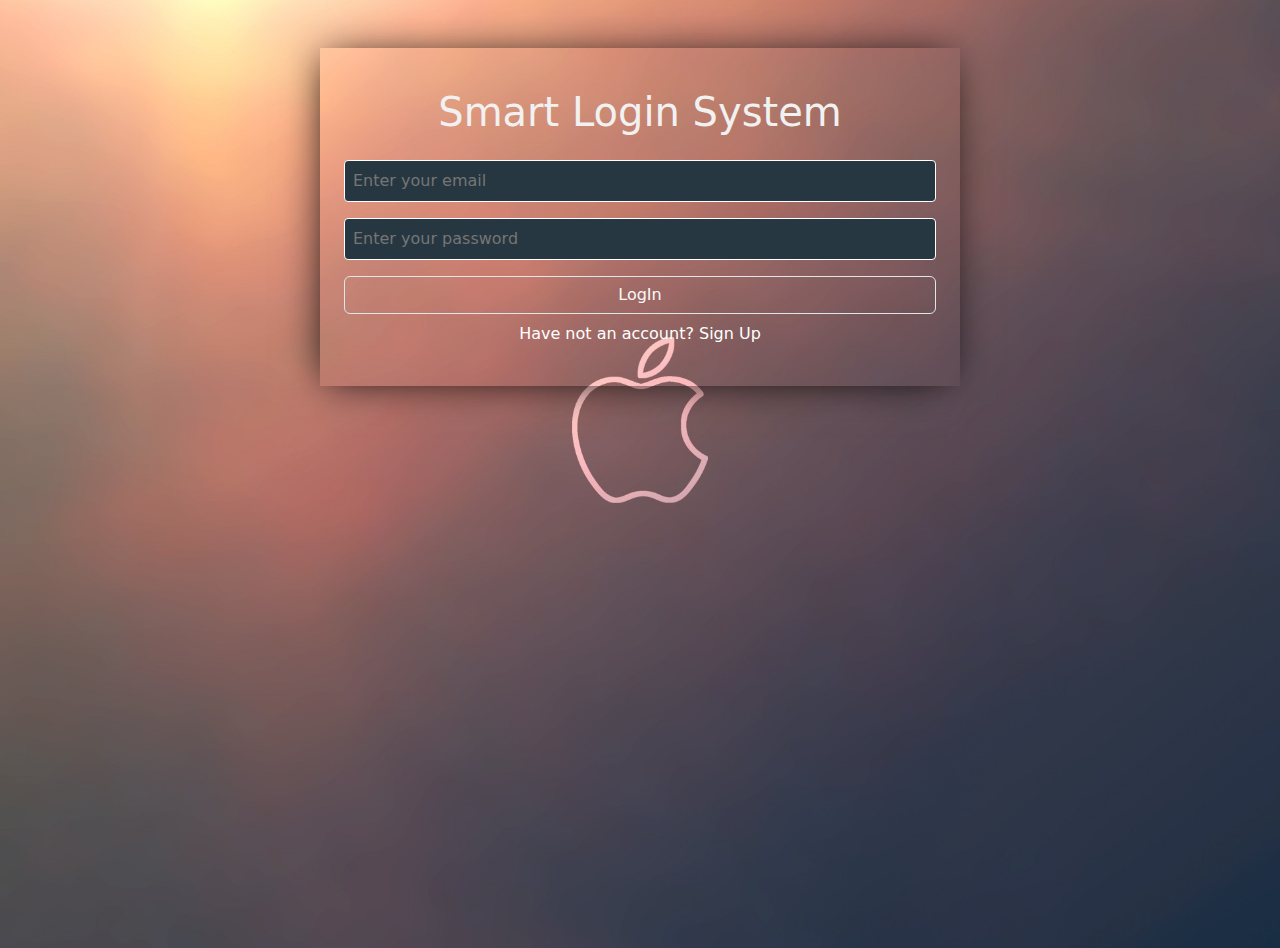
<file: index.html>
<!DOCTYPE html>
<html lang="en">

<head>
    <meta charset="UTF-8">
    <meta name="viewport" content="width=device-width, initial-scale=1.0">
    <link rel="stylesheet" href="Css/all.min.css">
    <link rel="stylesheet" href="Css/bootstrap.min.css">
    <link rel="stylesheet" href="Css/main.css">
    <title>Smart Login</title>
</head>

<body>
    <div class="my-5 box d-flex flex-column m-auto  p-4 text-center ">
        <h2 class="my-3">Smart Login System</h2>
        <input class="my-2 p-2 rounded-1" id="signInEmail" type="email" placeholder="Enter your email">
        <input class="my-2 p-2 rounded-1" id="signInPass" type="password" placeholder="Enter your password">
        <div id="check">

        </div>
        <button id="logBtn" class="btn login-btn my-2">LogIn</button>
        <p> Have not an account? <a class="my-2" href="signup.html" id="signUp">Sign Up</a></p>
    </div>

    <script src="Js/all.min.js"></script>
    <script src="Js/bootstrap.bundle.min.js"></script>
    <script src="Js/index.js"></script>
</body>

</html>
</file>
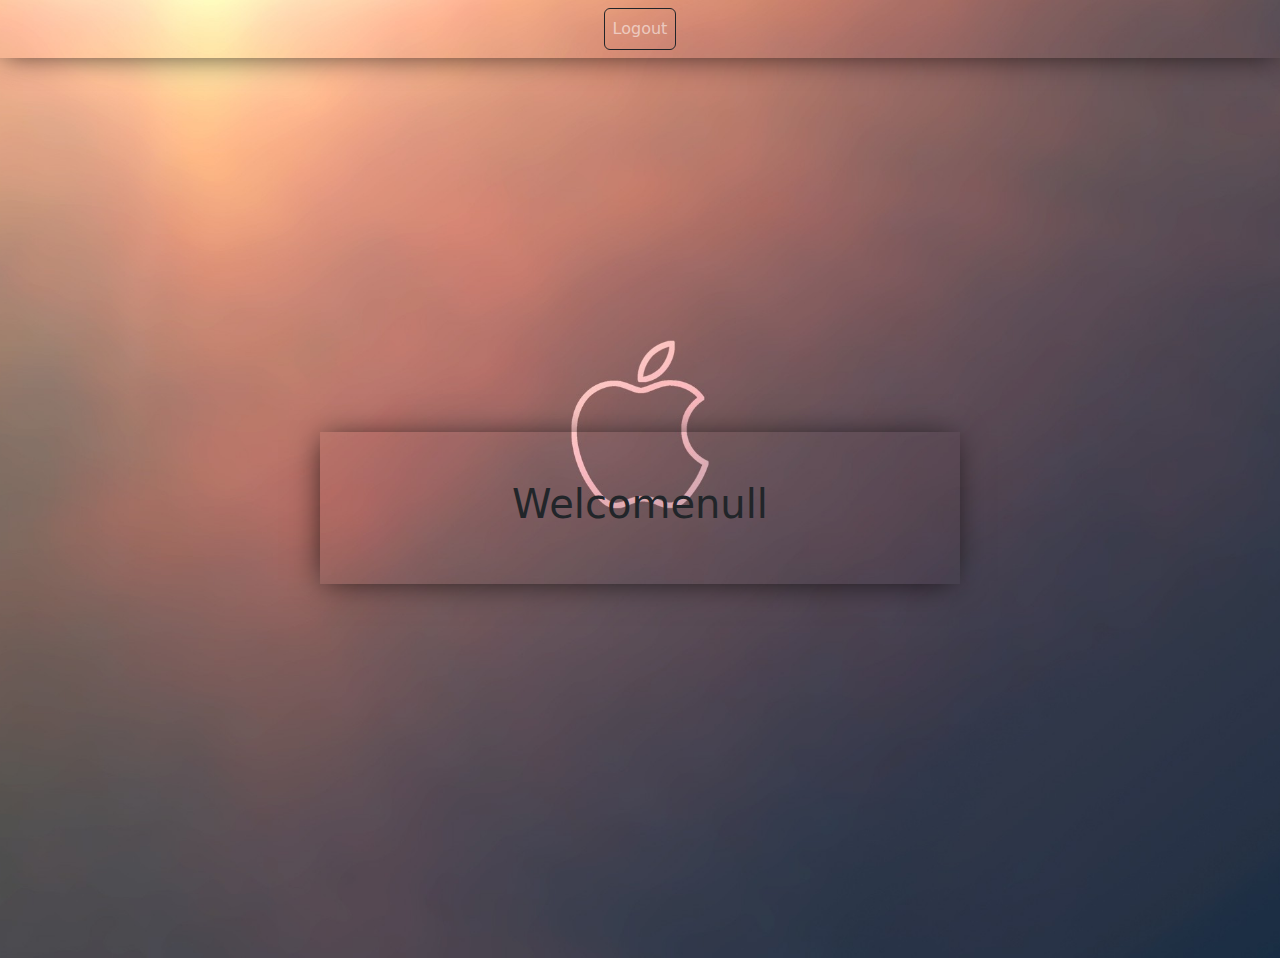
<file: home.html>
<!DOCTYPE html>
<html lang="en">

<head>
    <meta charset="UTF-8">
    <meta name="viewport" content="width=device-width, initial-scale=1.0">
    <link rel="stylesheet" href="Css/all.min.css">
    <link rel="stylesheet" href="Css/bootstrap.min.css">
    <link rel="stylesheet" href="Css/main.css">
    <title>Smart Login</title>
</head>

<body id="home">
    <nav class="navbar navbar-expand-lg navbar-dark nav-bar">
        <div class="container">
            <button class="navbar-toggler" type="button" data-toggle="collapse" data-target="#navbarSupportedContent"
                aria-controls="navbarSupportedContent" aria-expanded="false" aria-label="Toggle navigation">
                <span class="navbar-toggler-icon"></span>
            </button>
            <div class="collapse navbar-collapse" id="navbarSupportedContent">
                <ul class="navbar-nav mx-auto">
                    <li class="nav-item ">
                        <a class="nav-link btn btn-outline-dark " href="index.html">Logout</a>
                    </li>
                </ul>
            </div>
        </div>
    </nav>
    <div class="d-flex justify-content-center text-center vh-100 align-items-center">
        <div id="homeUser" class="welcome w-50 p-5 ">

        </div>
    </div>
    <script src="Js/all.min.js"></script>
    <script src="Js/bootstrap.bundle.min.js"></script>
    <script src="Js/index.js"></script>
</body>

</html>
</file>
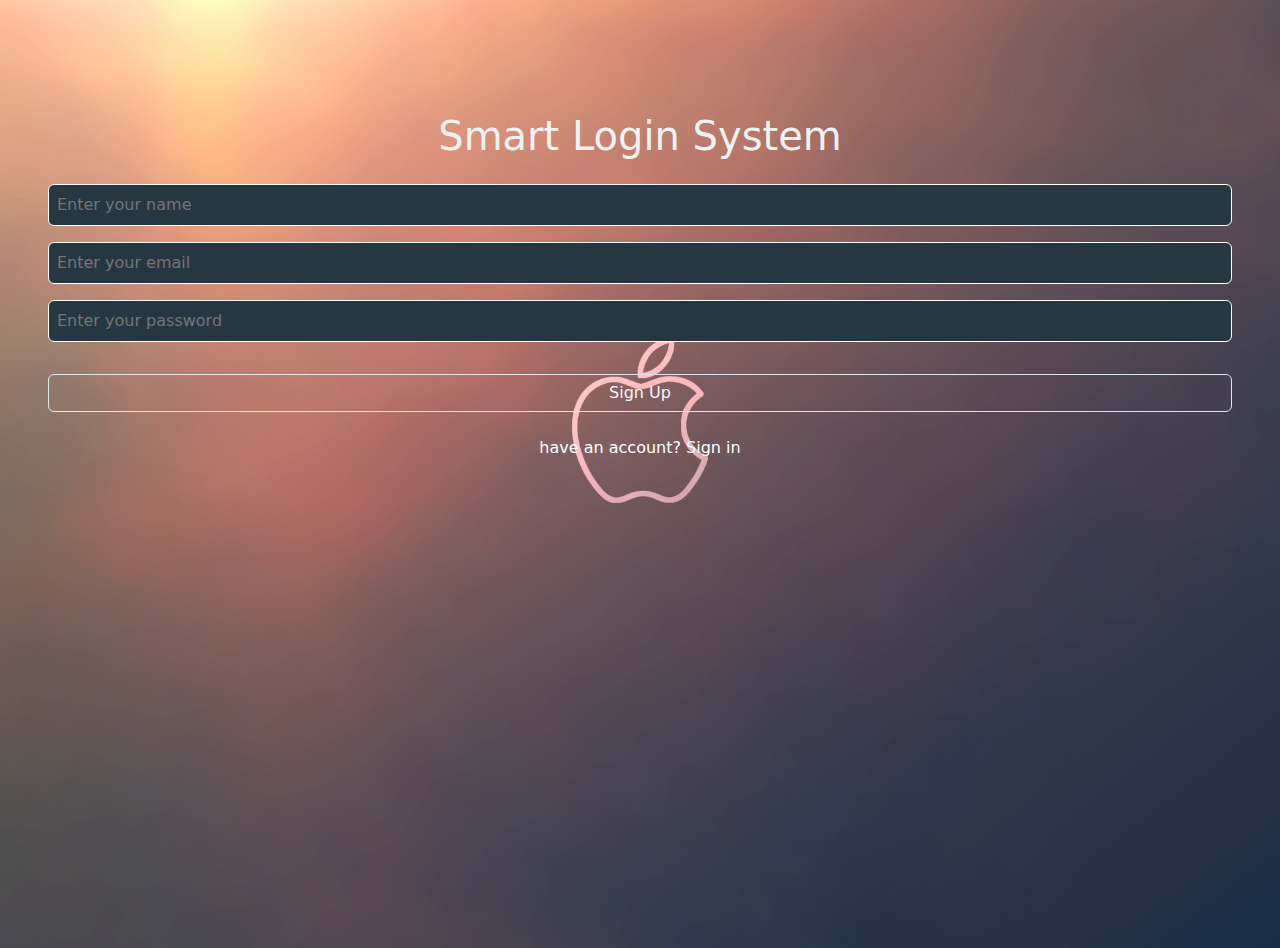
<file: signup.html>
<!DOCTYPE html>
<html lang="en">

<head>
    <meta charset="UTF-8">
    <meta name="viewport" content="width=device-width, initial-scale=1.0">
    <link rel="stylesheet" href="Css/all.min.css">
    <link rel="stylesheet" href="Css/bootstrap.min.css">
    <link rel="stylesheet" href="Css/main.css">
    <title>Smart Login</title>
</head>

<body id="signUp">
    <div class="system-info d-flex my-5 m-auto text-center flex-column p-5">
        <h2 class="my-3">Smart Login System</h2>
        <input class="my-2 p-2 rounded-2" id="signName" type="text" placeholder="Enter your name">
        <input class="my-2 p-2 rounded-2" id="signEmail" type="text" placeholder="Enter your email">
        <input class="my-2 p-2 rounded-2" id="signPassword" type="password" placeholder="Enter your password">
        <div id="exist">
        </div>
        <button id="signBtn" class="btn login-btn my-4">Sign Up</button>
        <p>have an account? <a class="my-2" href="index.html" id="signUp">Sign in</a></p>
    </div>

    <script src="Js/all.min.js"></script>
    <script src="Js/bootstrap.bundle.min.js"></script>
    <script src="Js/index.js"></script>
</body>

</html>
</file>
<file: Css/main.css>
body {
    background-image: url(../images/QpIvNn.jpg);
    background-position: center;
    background-repeat: no-repeat;
    background-size: cover;
    min-height: 100vh;
}
p {
    color: white;
}
p a {
    text-decoration: none;
    color: white;
    position: relative;
}
p a:hover {
    color: white !important;
    text-decoration: underline;
}
.box {
    width: 50%;
    background-color: transparent;
    box-shadow: -3px 2px 40px -9px rgb(0 0 0);
}
h2 {
    color: #f1f1f1;
    font-size: 40px;
}
input {
    background-color: #273741;
    border: white 1px solid;
    color: white;
}

button {
    color: #f8f8f8 !important;
    border: 1px #dee6e7 solid !important; 
}
button:hover {
    background-color: #0000002a !important;
    color: white !important;
}

.nav-bar {
    box-shadow: -2px 2px 30px -5px rgba(0, 0, 0, 0.767);
}
.welcome {
    box-shadow: -2px 2px 30px -5px rgba(0, 0, 0, 0.76);
}
</file>
